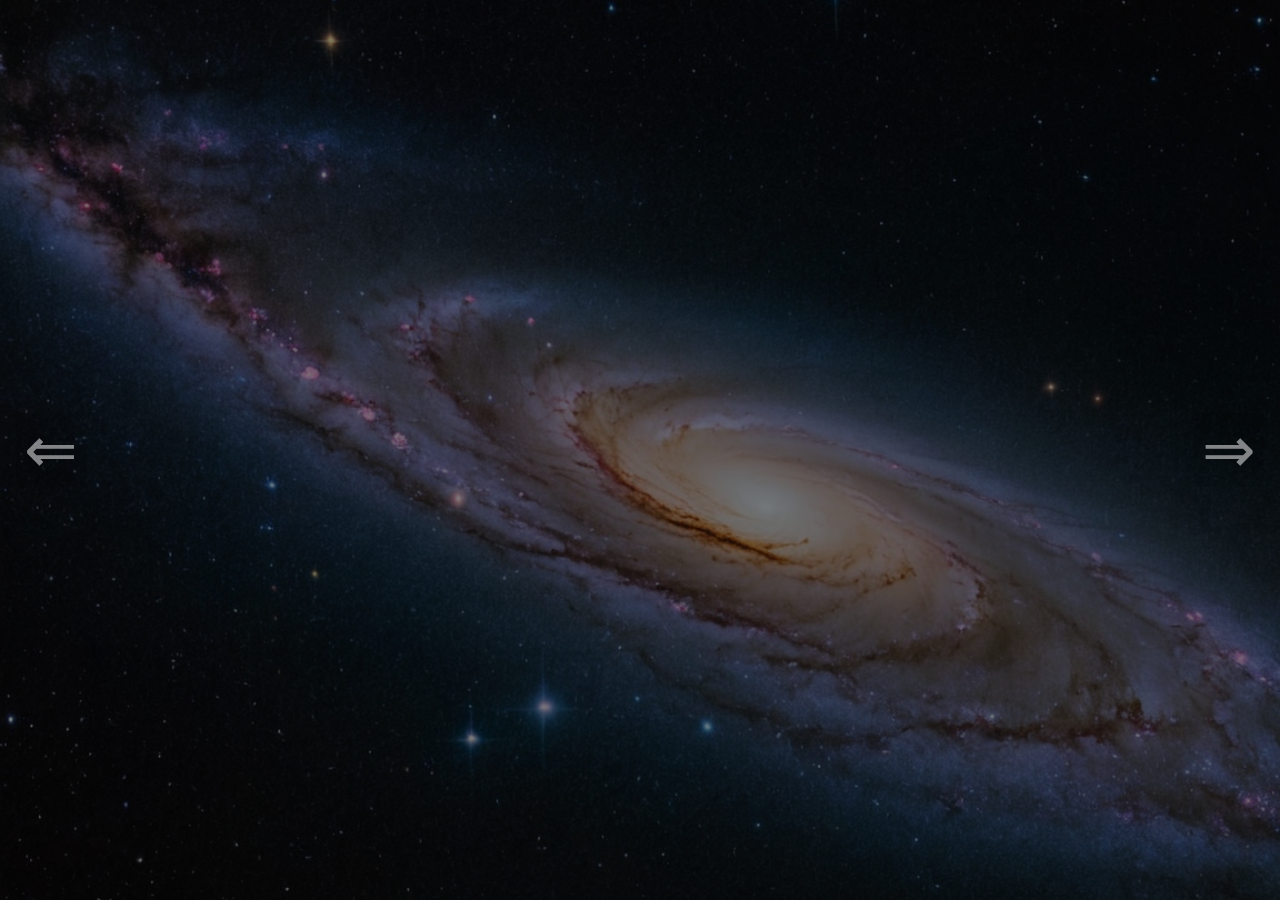
<file: carousel/index.html>
<!DOCTYPE html>
<html lang="en">
<head>
    <meta charset="UTF-8">
    <meta name="viewport" content="width=device-width, initial-scale=1.0">
    <title>Carousel</title>
    <link rel="stylesheet" href="style.css">
    <script src="script.js" defer></script>
</head>
<body>
    <section aria-label="Newest Photos">
        <div class="carousel" data-carousel>
            <button class="carousel-btn prev" data-carousel-btn="prev">&#8656</button>
            <button class="carousel-btn next" data-carousel-btn="next">&#8658</button>
            <ul data-slides>
                <!-- <li class="slide" data-active>
                    <img src="20220825_141935.jpg" alt="">
                </li>
                
                
                <li class="slide">
                    <img src="20220827_172520.jpg" alt="">
                </li>
                
                <li class="slide">
                    <img src="20231014_114635.jpg" alt="">
                </li>
                 -->
                 <li class="slide" data-active>
                    <div class="overlay"></div>
                    <img src="image - 2024-12-01T150945.979.png" alt="">
                </li>
                
                <li class="slide">
                    <div class="overlay"></div>
                    <img src="image - 2024-12-01T144615.298.png" alt="">
                </li>
                
                <li class="slide">
                    <div class="overlay"></div>
                    <img src="image (87).png" alt="">
                </li>
            </ul>

        </div>
    </section>
</body>
</html>
</file>
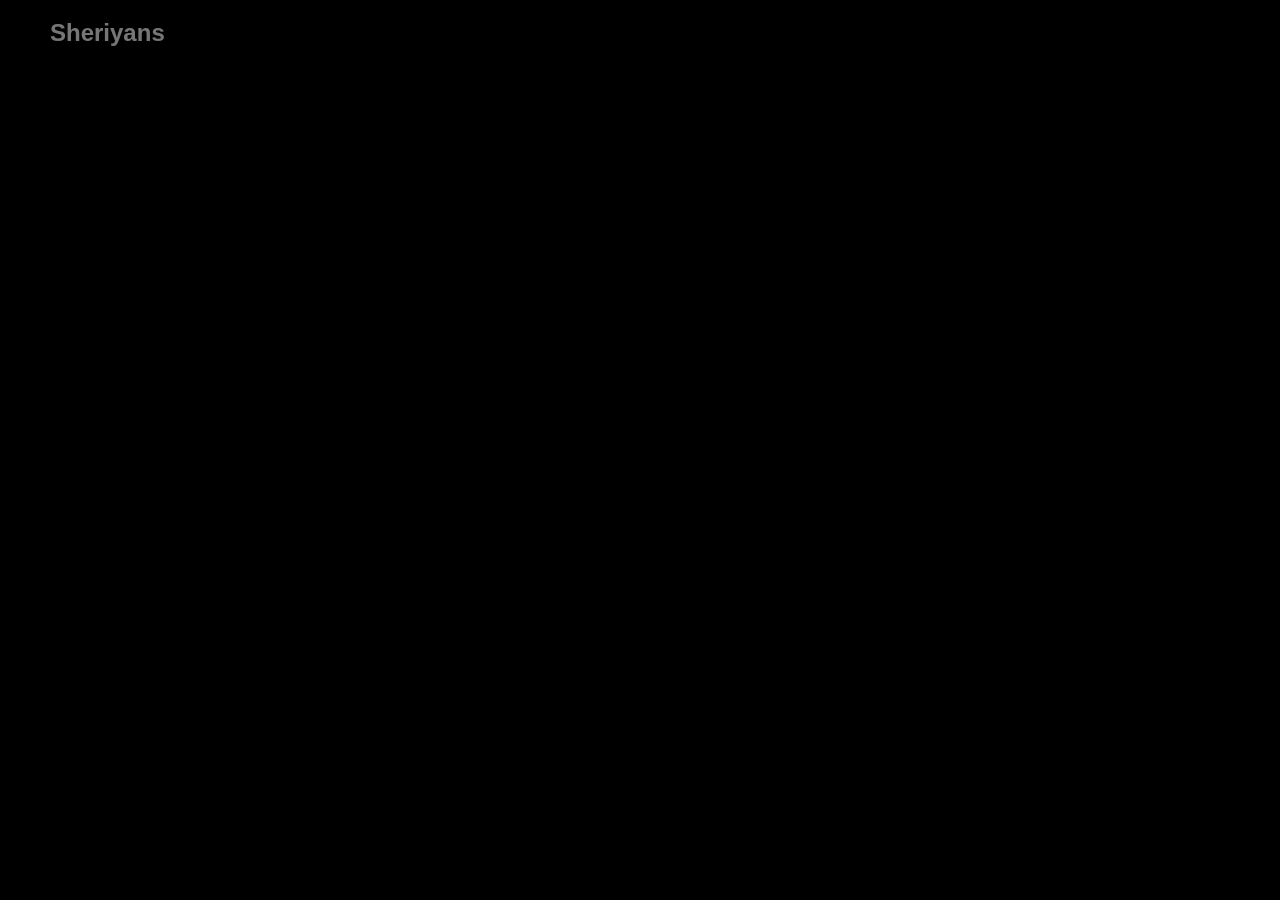
<file: gsap/basics/index.html>
<!DOCTYPE html>
<html lang="en">
<head>
  <meta charset="UTF-8">
  <meta name="viewport" content="width=device-width, initial-scale=1.0">
  <title>Document</title>
  <link rel="stylesheet" href="style.css">
  <link href="https://fonts.googleapis.com/css2?family=PT+Sans:ital,wght@0,400;0,700;1,400;1,700&family=Poppins:ital,wght@0,100;0,200;0,300;0,400;0,500;0,600;0,700;0,800;0,900;1,100;1,200;1,300;1,400;1,500;1,600;1,700;1,800;1,900&family=Ubuntu:ital,wght@0,300;0,400;0,500;0,700;1,300;1,400;1,500;1,700&display=swap" rel="stylesheet">

</head>
<body>
  <div id="nav">
    <h2>Sheriyans</h2>
    <div id="part2">
      <h4>Work</h4>
      <h4>About</h4>
      <h4>Course</h4>
      <h4>Blog</h4>
    </div>
  </div>

  <h1>Sheriyans Coding School</h1>

  <script src="https://cdnjs.cloudflare.com/ajax/libs/gsap/3.12.5/gsap.min.js" integrity="sha512-7eHRwcbYkK4d9g/6tD/mhkf++eoTHwpNM9woBxtPUBWm67zeAfFC+HrdoE2GanKeocly/VxeLvIqwvCdk7qScg==" crossorigin="anonymous" referrerpolicy="no-referrer"></script>
  <script src="script.js"></script>
</body>
</html>
</file>
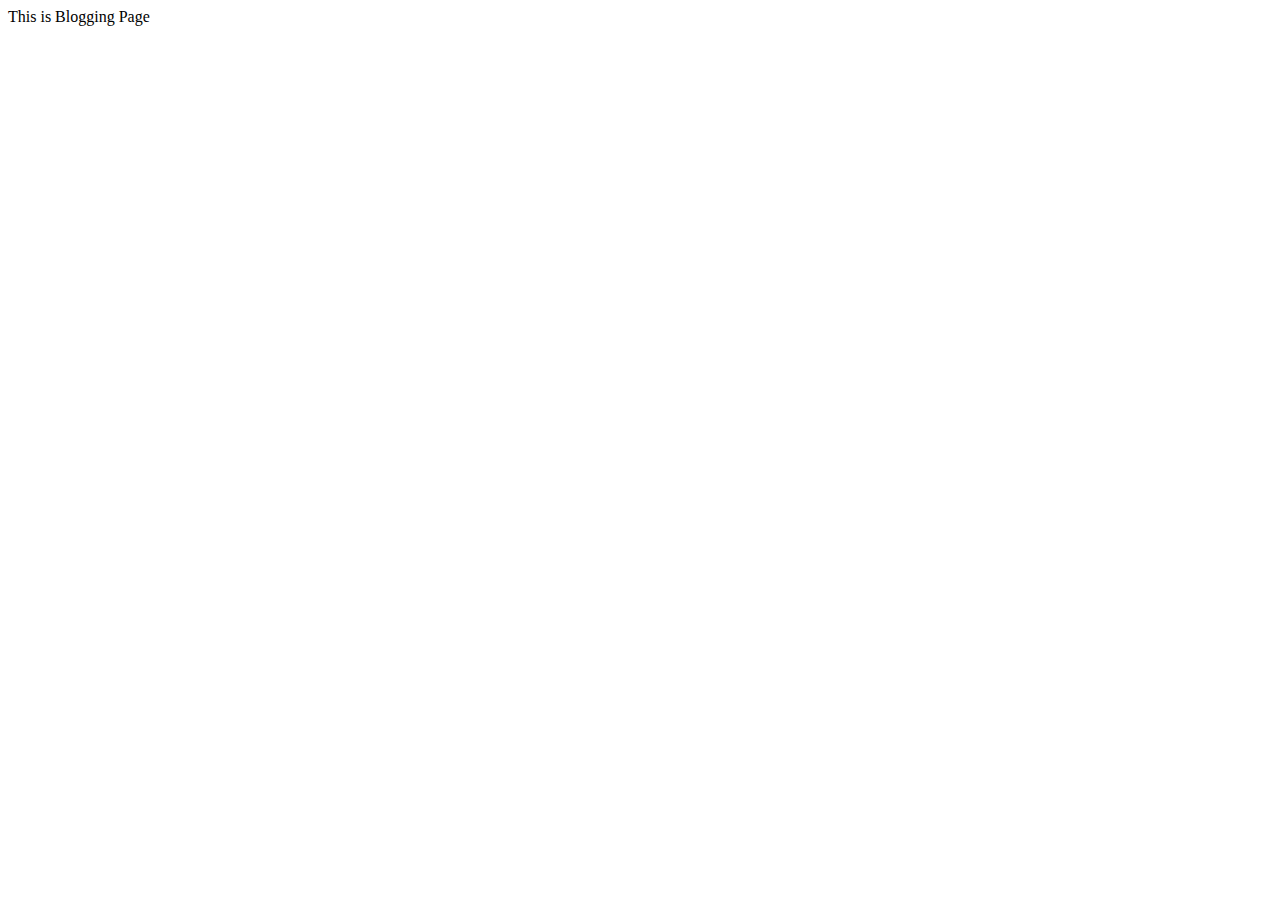
<file: blogHTML/lorem.html>
<!DOCTYPE html>
<html lang="en">
<head>
  <meta charset="UTF-8">
  <meta name="viewport" content="width=device-width, initial-scale=1.0">
  <title>Document</title>
</head>
<body>
  This is Blogging Page
</body>
</html>
</file>
<file: carousel/style.css>
*,*::before,*::after{
    box-sizing: border-box;
}

body{
    margin: 0;
}

.carousel{
    width: 100vw;
    height: 100vh;
    position: relative;
}

.carousel> ul{
    margin: 0;
    padding: 0;
    list-style: none;
}

/* .slide{
    position: absolute;
    inset: 0;
    All position will be 0
    opacity: 0;
    transition: opacity 200ms ease-in-out;
    transition-delay: 200ms ;
}

.slide> img{
    display: block;
    width: 100%;
    height: 100%;
    object-fit: cover;
    object-position: center;
}
.slide[data-active]{
    opacity: 1;
    transition-delay: 0ms ;
} */




.slide {
    position: absolute;
    inset: 0; /* Position the slide to cover the entire container */
    opacity: 0; /* Hide all slides by default */
    transition: opacity 200ms ease-in-out;
    transition-delay: 200ms;
    /* Ensure each slide contains the overlay */
    /* display: flex;
    align-items: center;
    justify-content: center; */
}

.slide img {
    display: block;
    width: 100%;
    height: 100%;
    object-fit: cover;
    object-position: center;
    /* Make sure the image is below the overlay */
    z-index: 0;
}

/* Add the overlay styling */
.slide .overlay {
    position: absolute;
    top: 0;
    left: 0;
    width: 100%;
    height: 100%;
    background: rgba(0, 0, 0, 0.5); /* Black with 50% opacity */
    z-index: 1; /* Place it above the image but below other elements like buttons */
    pointer-events: none; /* Allow interactions with elements below the overlay */
}

/* Show the active slide */
.slide[data-active] {
    opacity: 1;
    transition-delay: 0ms;
}




.carousel-btn{
    position: absolute;
    z-index: 2;
    background: none;
    border: none;
    font-size: 4rem;
    top: 50%;
    transform: translateY(-50%);
    color: rgba(255, 255, 255, 0.5);
    cursor: pointer;
    border-radius: .25rem;
    padding: 0 .5rem;
    background-color: rgba(0, 0, 0, 0.1);
}

.carousel-btn:hover,
.carousel-btn:focus{
    color: white;
    background-color: rgba(0, 0, 0, 0.2);
}

/* .carousel-btn:focus{
    outline: 1px solid black;
} */

.prev{
    left: 1rem;
}

.next{
    right: 1rem;
}
</file>
<file: gsap/basics/style.css>
* {
	margin: 0;
	padding: 0;
	box-sizing: border-box;
  font-family: sans-serif;
  color: white;
}
html,
body {
  height: 100%;
  width: 100%;
  background: #000;
  font-family: "Poppins";
}

/* #box1{
  height: 200px;
  width: 200px;
  background: crimson;
}
#box2{
  height: 200px;
  width: 200px;
  background: rgb(20, 220, 23);
}
#box3{
  height: 200px;
  width: 200px;
  background: royalblue;
} */

#nav{
  /* background: red; */
  display: flex;
  align-items: center;
  justify-content: space-between;
  padding: 30px 50px;
}

#part2{
  display: flex;
  gap: 40px;

}

h1{
  position: absolute;
  top: 50%;
  left: 50%;
  transform: translate(-50%, -50%);
  font-size: 50px;
  white-space: nowrap;
}
</file>
